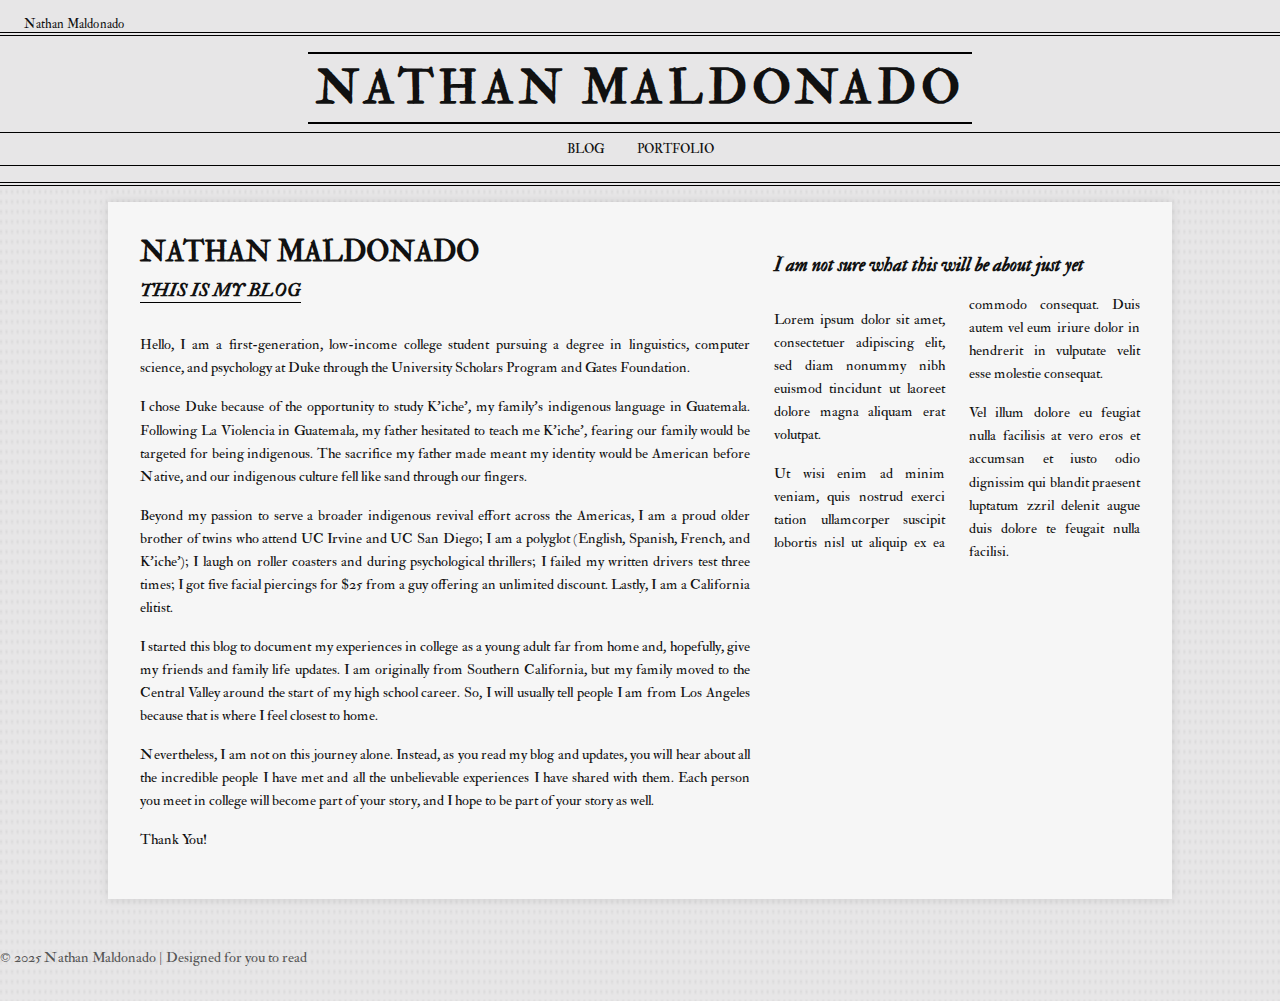
<file: index.html>
<!DOCTYPE html>
<html lang="en">
<head>
  <meta charset="UTF-8" />
  <meta name="viewport" content="width=device-width, initial-scale=1.0" />
  <title>Nathan Maldonado</title>
  <link rel="stylesheet" href="styles.css" />
</head>
<body>
  <header class="masthead">
    <div class="masthead-top">
      <span>Nathan Maldonado</span>
      <span>
        <script>
          function updateDate() {
            const dateElement = document.getElementById('current-date');
            const today = new Date();

            const options = { weekday: 'long', year: 'numeric', month: 'long', day: 'numeric' };
            const formattedDate = today.toLocaleDateString('en-US', options);

            dateElement.textContent = formattedDate;
          }
          updateDate();
        </script>
      </span>



    </div>
    <h1 class="title">NATHAN MALDONADO</h1>
    <div class="masthead-bottom">
      <span>BLOG</span>
      <span>PORTFOLIO</span>
    </div>
  </header>

  <main class="content">
    <section class="headline">
      <h2 class="headline-title">NATHAN MALDONADO</h2>
      <h3 class="headline-sub">THIS IS MY BLOG</h3>
      <p>
        Hello, I am a first-generation, low-income college student pursuing a degree in linguistics, computer science, and psychology at Duke through the University Scholars Program and Gates Foundation.
      </p>
      <p>
        I chose Duke because of the opportunity to study K'iche', my family's indigenous language in Guatemala. Following La Violencia in Guatemala, my father hesitated to teach me K'iche', fearing our family would be targeted for being indigenous. The sacrifice my father made meant my identity would be American before Native, and our indigenous culture fell like sand through our fingers. 
      </p>
      <p>
        Beyond my passion to serve a broader indigenous revival effort across the Americas, I am a proud older brother of twins who attend UC Irvine and UC San Diego; I am a polyglot (English, Spanish, French, and K'iche'); I laugh on roller coasters and during psychological thrillers; I failed my written drivers test three times; I got five facial piercings for $25 from a guy offering an unlimited discount. Lastly, I am a California elitist.
      </p>
      <p>
        I started this blog to document my experiences in college as a young adult far from home and, hopefully, give my friends and family life updates. I am originally from Southern California, but my family moved to the Central Valley around the start of my high school career. So, I will usually tell people I am from Los Angeles because that is where I feel closest to home.
      </p>
      <p>
        Nevertheless, I am not on this journey alone. Instead, as you read my blog and updates, you will hear about all the incredible people I have met and all the unbelievable experiences I have shared with them. Each person you meet in college will become part of your story, and I hope to be part of your story as well.
      </p>
      <p>
        Thank You!
      </p>
    </section>

    <section class="side-article">
      <h3><em>I am not sure what this will be about just yet</em></h3>
      <div class="columns">
        <p>
          Lorem ipsum dolor sit amet, consectetuer adipiscing elit, sed diam nonummy nibh
          euismod tincidunt ut laoreet dolore magna aliquam erat volutpat.
        </p>
        <p>
          Ut wisi enim ad minim veniam, quis nostrud exerci tation ullamcorper suscipit
          lobortis nisl ut aliquip ex ea commodo consequat. Duis autem vel eum iriure dolor
          in hendrerit in vulputate velit esse molestie consequat.
        </p>
        <p>
          Vel illum dolore eu feugiat nulla facilisis at vero eros et accumsan et iusto odio
          dignissim qui blandit praesent luptatum zzril delenit augue duis dolore te feugait
          nulla facilisi.
        </p>
      </div>
    </section>
  </main>

  <footer class="footer">
    <p>© 2025 Nathan Maldonado | Designed for you to read</p>
  </footer>
</body>
</html>
</file>
<file: styles.css>
@import url('https://fonts.googleapis.com/css2?family=Playfair+Display:wght@700;900&family=Libre+Baskerville&display=swap');
@import url('https://fonts.googleapis.com/css2?family=Trade+Winds&display=swap');
@import url('https://fonts.googleapis.com/css2?family=IM+Fell+Double+Pica:ital@0;1&display=swap');

body {
  font-family: "IM Fell Double Pica", serif;
  background: #e7e6e7;
  color: #111;
  margin: 0;
  padding: 0;
}

.masthead {
  text-align: center;
  border-bottom: 4px double #000;
  padding: 1rem 0;
  background: #e7e6e7;
}

.masthead-top,
.masthead-bottom {
  display: flex;
  justify-content: space-between;
  font-size: 0.8rem;
  padding: 0 1.5rem;
}

.masthead-top {
  text-justify: end;
  border-bottom: 4px double #000;
  margin-bottom: 0.5rem;
}

.title {
  color: #111;
  font-family: "IM Fell Double Pica", serif;
  font-weight: 900;
  font-style: normal;
  font-size: 3rem;
  letter-spacing: 0.1em;
  margin: 0.5rem 0;
  text-transform: uppercase;
  border-top: 2px solid #000;
  border-bottom: 2px solid #000;
  display: inline-block;
  padding: 0.25rem 0.5rem;
  background: #e7e6e7;
}

.content {
  display: grid;
  grid-template-columns: 2fr 1.2fr;
  gap: 1.5rem;
  padding: 2rem;
  background: #f6f6f6;
  max-width: 1000px;
  margin: 1rem auto;
  box-shadow: 0 0 10px rgba(0,0,0,0.1);
}

.headline-title {
  font-family: "IM Fell Double Pica", serif;
  font-weight: 1200;
  text-transform: uppercase;
  font-size: 1.8rem;
  margin: 0;
}

.headline-sub {
  font-style: italic;
  text-transform: uppercase;
  margin: 0.5rem 0 1rem;
  border-bottom: 1px solid #000;
  display: inline-block;
}

.side-article h3 {
  font-family: "IM Fell Double Pica", serif;
  font-weight: 700;
  font-size: 1.2rem;
  margin-bottom: 1rem;
}

.columns {
  column-count: 2;
  column-gap: 1.5rem;
}

p {
  text-align: justify;
  font-size: 0.9rem;
  line-height: 1.6;
  margin-bottom: 1rem;
}

.footer {
  text-align: center;
  font-size: 0.8rem;
  padding: 1rem 0;
  color: #555;
}

/* Responsive Design */
@media (max-width: 900px) {
  .content {
    grid-template-columns: 1fr;
  }
  .columns {
    column-count: 1;
  }
}

@media (max-width: 600px) {
  .title {
    font-size: 2rem;
  }
  .masthead-top,
  .masthead-bottom {
    flex-direction: column;
    align-items: center;
    gap: 0.3rem;
  }
}

/*
  The following is for the blog overview
*/

/* --- NAVIGATION --- */
.masthead-bottom {
  display: flex;
  justify-content: center;
  gap: 2rem;
  border-top: 1px solid #000;
  border-bottom: 1px solid #000;
  padding: 0.5rem 0;
}

.masthead-bottom a {
  text-decoration: none;
  color: #000;
  font-weight: bold;
  letter-spacing: 0.05em;
  transition: color 0.2s ease;
}

a:link,
a:visited {
  color: #000;
  text-decoration: none;
}

a:hover {
  color: #b00;
  text-decoration: none;
}

a:active {
  color: #000;
}


/* --- BLOG PAGE STYLING --- */
.blog-page {
  display: flex;
  flex-direction: column;
  gap: 3rem;
}

.year-section {
  border-top: 2px solid #000;
  padding-top: 1rem;
}

.year-section h2 {
  font-family: "IM Fell Double Pica", serif;
  text-transform: uppercase;
  font-weight: 900;
  font-size: 1.4rem;
  margin-bottom: 1rem;
  border-bottom: 1px dashed #000;
  display: inline-block;
}

.article {
  display: flex;
  flex-direction: row;
  gap: 1.5rem;
  align-items: flex-start;
}

.article img {
  width: 40%;
  height: auto;
  background: #eee;
}

.article p {
  flex: 1;
  text-align: justify;
}

/* Responsive */
@media (max-width: 700px) {
  .article {
    flex-direction: column;
  }
  .article img {
    width: 100%;
  }
}


/* --- SINGLE POST PAGE --- */
.single-post {
  max-width: 850px;
  margin: 2rem auto;
  background: #fff;
  padding: 2rem;
  box-shadow: 0 0 10px rgba(0,0,0,0.1);
}

.post {
  display: flex;
  flex-direction: column;
  gap: 1.5rem;
}

.post-title {
  font-family: "IM Fell Double Pica", serif;
  font-weight: 900;
  text-transform: uppercase;
  font-size: 2rem;
  line-height: 1.2;
  border-bottom: 2px solid #000;
  padding-bottom: 0.5rem;
  margin-bottom: 0;
}

.post-subtitle {
  font-family: "IM Fell Double Pica", serif;
  font-style: italic;
  font-size: 1.1rem;
  margin-top: 0.5rem;
  margin-bottom: 1.5rem;
  color: #333;
}

.post-image {
  margin: 0;
  text-align: center;
}

.post-image img {
  width: 100%;
  height: auto;
}

.post-image figcaption {
  font-size: 0.8rem;
  color: #555;
  margin-top: 0.5rem;
}

.post-body {
  column-count: 2;
  column-gap: 2rem;
  text-align: justify;
  font-size: 0.95rem;
  line-height: 1.7;
}

.post-body p {
  margin-bottom: 1rem;
}

/* Responsive for smaller devices */
@media (max-width: 900px) {
  .post-body {
    column-count: 1;
  }

  .post-title {
    font-size: 1.6rem;
  }
}

body {
  background-image: url('img/subtle-dots.png');
  background-repeat: repeat;
  background-size: 50px 50px;
  color: #111;
  margin: 0;
  padding: 0;
}
</file>
